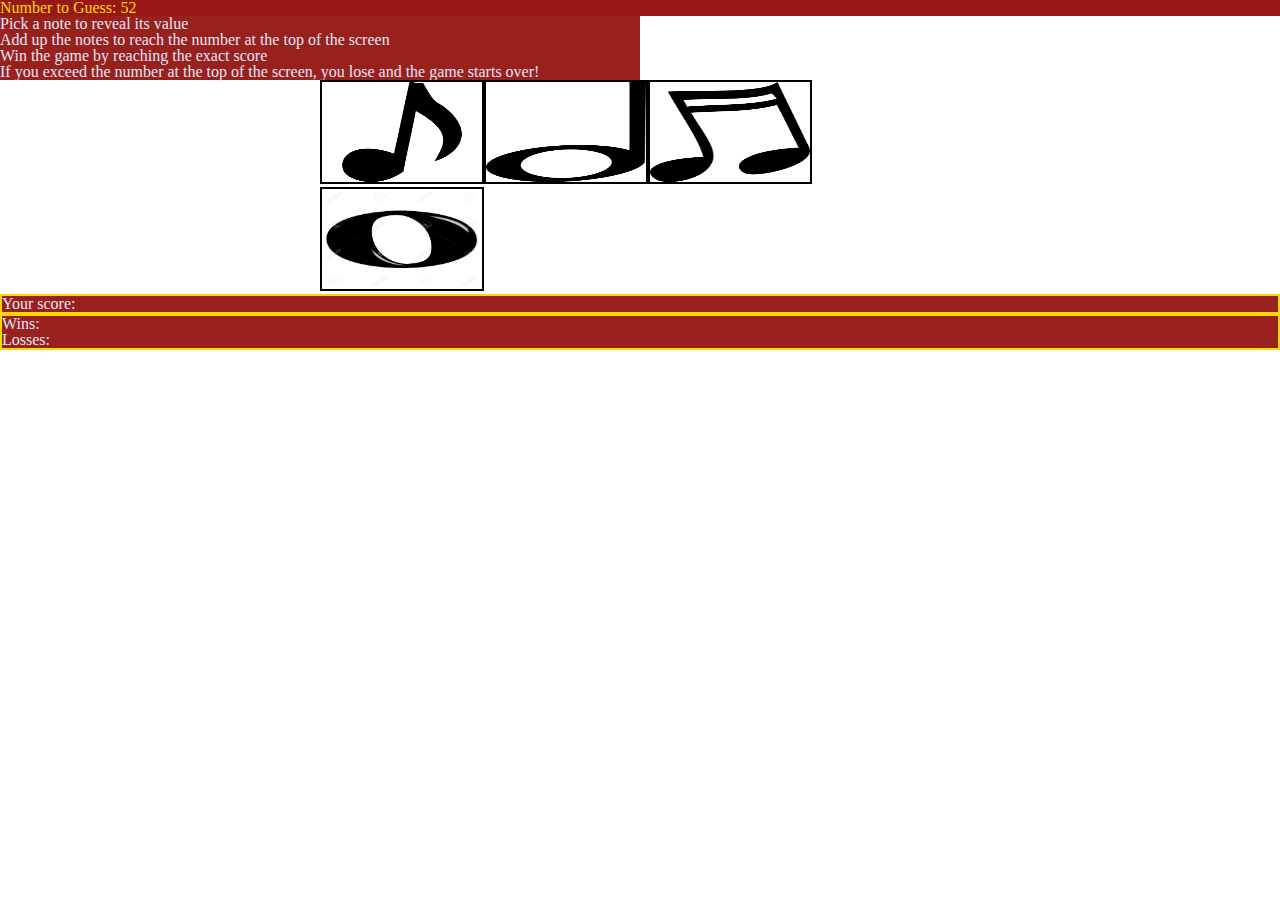
<file: index.html>
<!DOCTYPE html>
<html>
<head>
    <meta charset="utf-8" />
    <meta http-equiv="X-UA-Compatible" content="IE=edge">
    <title>Crystal Collector</title>
    <meta name="viewport" content="width=device-width, initial-scale=1">
    <link rel="stylesheet" type="text/css" media="screen" href="assets/css/reset.css" />
    <link rel="stylesheet" href="https://stackpath.bootstrapcdn.com/bootstrap/4.1.1/css/bootstrap.min.css" integrity="sha384-WskhaSGFgHYWDcbwN70/dfYBj47jz9qbsMId/iRN3ewGhXQFZCSftd1LZCfmhktB" crossorigin="anonymous">
    <link rel="stylesheet" type="text/css" media="screen" href="assets/css/style.css" />
    <script
    src="https://code.jquery.com/jquery-3.3.1.min.js"
    integrity="sha256-FgpCb/KJQlLNfOu91ta32o/NMZxltwRo8QtmkMRdAu8="
    crossorigin="anonymous"></script> 
   <script type="text/javascript" src="assets/javascript/game.js"></script>
    
</head>
<body>
    
    <h1>Number to Guess: <span id="number-to-guess"></span></h1>
    
    <div class= "container">
        <p>Pick a note to reveal its value</p>
        <p>Add up the notes to reach the number at the top of the screen</p>
        <p>Win the game by reaching the exact score</p>
        <p>If you exceed the number at the top of the screen, you lose and the game starts over!</p>
    </div>
    
    <div id= "eighth-note"></div>
    

    <div class= "row">
        <div id="score" class= "col-lg-3 offset-lg-3">Your score:</div>
        <div id= "wins-losses" class= "col-lg-3">
            <p id="wins">Wins:</p>
            <p id="losses">Losses:</p>
        </div>
    </div>
    
    
   

</body>
</html>
</file>
<file: assets/css/style.css>
body {
  background-image: url("https://cdn.pixabay.com/photo/2017/03/06/17/55/music-2122113__340.jpg");
  background-repeat: no-repeat;
  background-size: 115%;

}
.crystal-image {
    height: 100px;
    width: 25%;
    margin: auto;
    border: black solid 2px;
  }

  h1 {
    background: #981818;
    color: gold;
  }
  .container {
    width: 50%;
    background: #98211d;
    color: lavender;
  }
  
  #score, #wins-losses {
    background: #98211d;
    color: lavender;
    border: gold solid 2px;
  }
  #eighth-note {
    background: white;
    width: 50%;
    margin: auto;
  }
</file>
